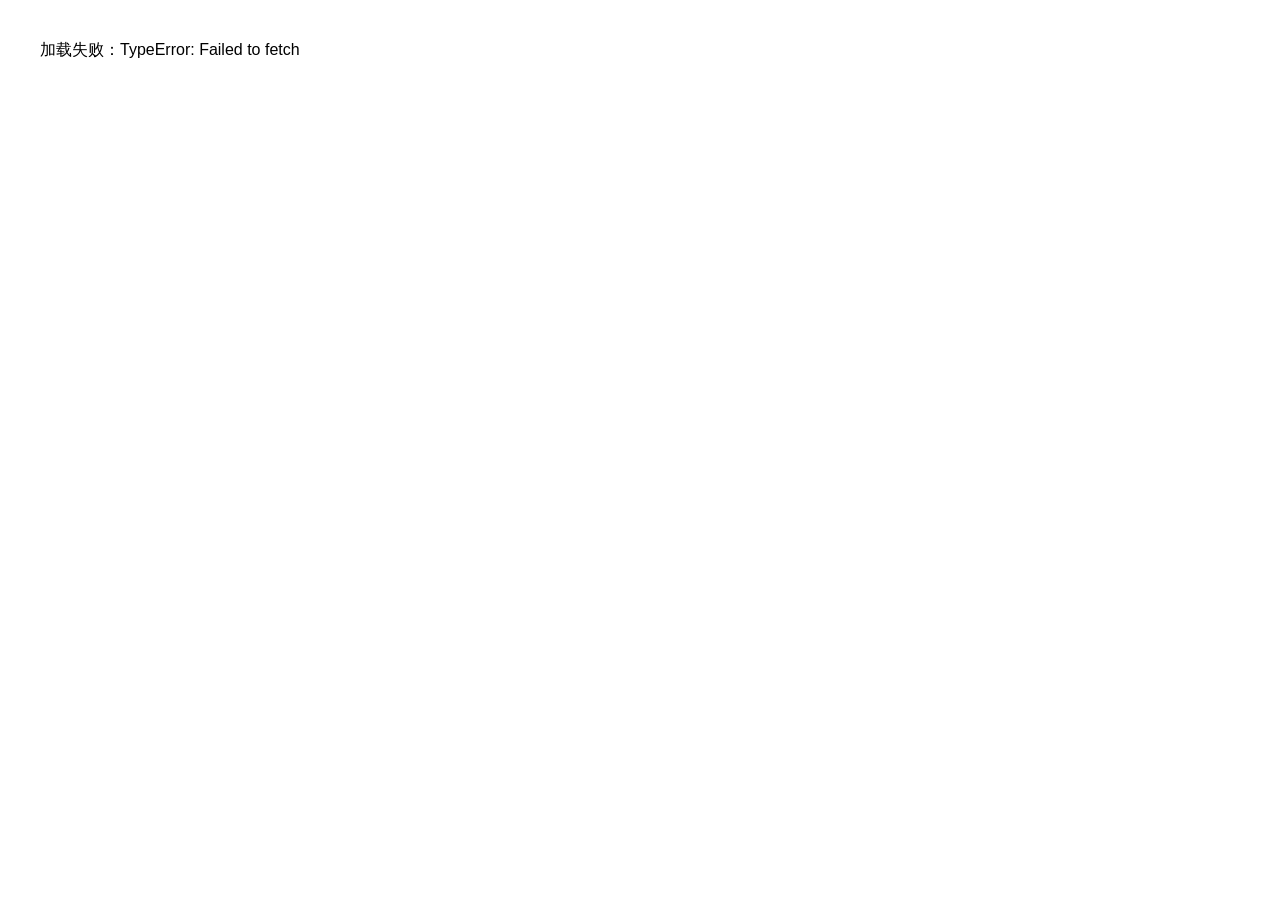
<file: src/main/resources/static/detail.html>
<!DOCTYPE html>
<html lang="zh-CN">
<head>
    <meta charset="UTF-8"/>
    <title>菜品详情</title>
    <style>
        body { font-family: Arial; margin: 40px; }
        img { max-width: 400px; }
        .field { margin: 10px 0; }
    </style>
</head>
<body>

<h2>菜品详情</h2>

<div class="field"><strong>ID：</strong><span id="id"></span></div>
<div class="field"><strong>名称：</strong><span id="name"></span></div>
<div class="field"><strong>价格：</strong><span id="price"></span></div>
<div class="field"><strong>库存：</strong><span id="stock"></span></div>
<div class="field"><strong>描述：</strong><span id="description"></span></div>
<div class="field"><strong>食堂：</strong><span id="canteen"></span></div>
<div class="field"><strong>分类：</strong><span id="category"></span></div>
<div class="field"><strong>状态：</strong><span id="status"></span></div>

<h3>大图预览</h3>
<img id="preview" src="" alt="菜品大图"/>
<script>
    // 基础URL
    const BASE_URL = 'http://localhost:8080';

    // 默认看 id=4，可自行改
    const id = new URLSearchParams(location.search).get('id') || 4;

    console.log('开始获取菜品详情，ID:', id);

    fetch(`${BASE_URL}/food/dishes/${id}/detail`)
        .then(r => {
            console.log('API响应状态:', r.status, r.statusText);
            if (!r.ok) {
                throw new Error(`HTTP ${r.status}: ${r.statusText}`);
            }
            return r.json();
        })
        .then(d => {
            console.log('获取到的数据:', d);

            document.getElementById('id').textContent = d.id;
            document.getElementById('name').textContent = d.name;
            document.getElementById('price').textContent = d.price;
            document.getElementById('stock').textContent = d.stock;
            document.getElementById('description').textContent = d.description;
            document.getElementById('canteen').textContent = d.canteenName;
            document.getElementById('category').textContent = d.categoryName;
            document.getElementById('status').textContent = d.status === 1 ? '上架' : '下架';

            // 处理图片URL
            let imageUrl = d.imageUrl;
            console.log('原始图片URL:', imageUrl);


            if (imageUrl && !imageUrl.startsWith('http')) {
                imageUrl = BASE_URL + '/images' + imageUrl.substring('/food/images'.length);
            }

            console.log('最终图片URL:', imageUrl);
            document.getElementById('preview').src = imageUrl;

            // 添加图片加载事件监听
            document.getElementById('preview').onload = function() {
                console.log('图片加载成功');
            };
            document.getElementById('preview').onerror = function() {
                console.log('图片加载失败');
            };
        })
        .catch(e => {
            console.error('加载失败:', e);
            document.body.innerHTML = '加载失败：' + e;
        });
</script>

</body>
</html>
</file>
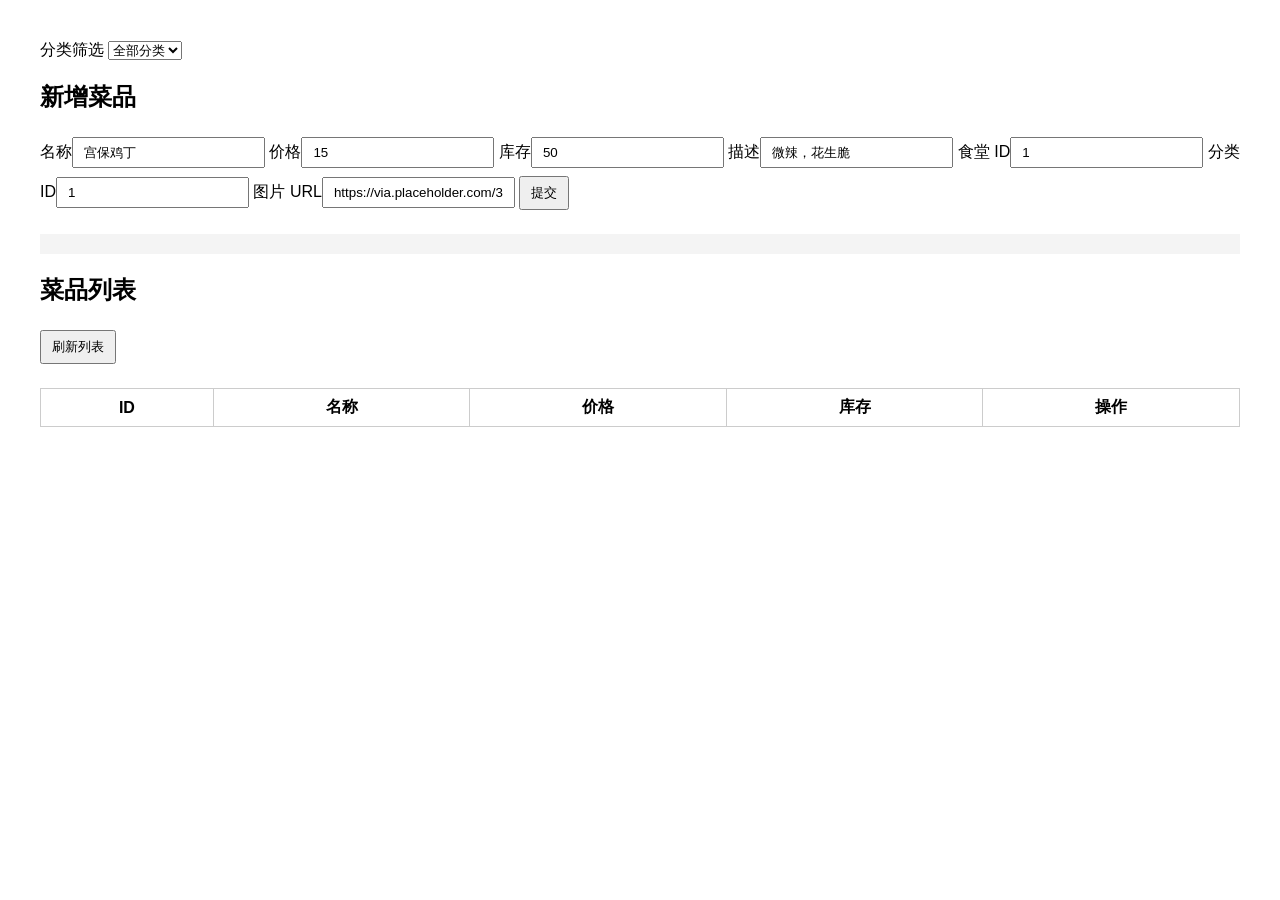
<file: src/main/resources/static/test.html>
<!DOCTYPE html>
<html lang="zh-CN">
<head>
    <meta charset="UTF-8"/>
    <title>菜品管理</title>
    <style>
        body { font-family: Arial; margin: 40px; }
        table { border-collapse: collapse; margin-top: 20px; width: 100%; }
        th, td { border: 1px solid #ccc; padding: 8px; text-align: center; }
        input, button { padding: 6px 10px; margin: 4px 0; }
        #addResult { margin-top: 20px; white-space: pre-wrap; background: #f4f4f4; padding: 10px; }
    </style>
</head>
<body>
<label>分类筛选</label>
<select id="catSelect" onchange="loadDishes()">
    <option value="">全部分类</option>
    <option value="1">主食</option>
    <option value="2">饮品</option>
    <option value="3">小吃</option>
</select>

<h2>新增菜品</h2>
<label>名称</label><input id="name" value="宫保鸡丁"/>
<label>价格</label><input id="price" type="number" value="15"/>
<label>库存</label><input id="stock" type="number" value="50"/>
<label>描述</label><input id="description" value="微辣，花生脆"/>
<label>食堂 ID</label><input id="canteenId" type="number" value="1"/>
<label>分类 ID</label><input id="categoryId" type="number" value="1"/>
<label>图片 URL</label><input id="imageUrl" value="https://via.placeholder.com/300x200?kungpao"/>
<button onclick="addDish()">提交</button>
<div id="addResult"></div>

<h2>菜品列表</h2>
<button onclick="loadDishes()">刷新列表</button>
<table id="dishTable">
    <thead>
    <tr>
        <th>ID</th><th>名称</th><th>价格</th><th>库存</th><th>操作</th>
    </tr>
    </thead>
    <tbody></tbody>
</table>

<script>
    // 加载全部菜品
    async function loadDishes() {
        const catId = document.getElementById('catSelect').value;
        const url = catId
            ? `http://localhost:8080/food/categories/${catId}/dishes`
            : 'http://localhost:8080/food/dishes';
        const res = await fetch(url);
        const list = await res.json();
        // 下面不变，只换 URL
        const tbody = document.querySelector('#dishTable tbody');
        tbody.innerHTML = '';
        list.forEach(d => {
            const tr = document.createElement('tr');
            tr.innerHTML = `
      <td>${d.id}</td>
      <td>${d.name}</td>
      <td>${d.price}</td>
      <td>${d.stock}</td>
      <td><button onclick="deleteDish(${d.id})">删除</button></td>
    `;
            tbody.appendChild(tr);
        });
    }
    // 新增菜品
    async function addDish() {
        const body = {
            name: document.getElementById('name').value,
            price: parseFloat(document.getElementById('price').value),
            stock: parseInt(document.getElementById('stock').value),
            description: document.getElementById('description').value,
            canteenId: parseInt(document.getElementById('canteenId').value),
            categoryId: parseInt(document.getElementById('categoryId').value),
            imageUrl: document.getElementById('imageUrl').value
        };
        const res = await fetch('http://localhost:8080/food/dishes', {
            method: 'POST',
            headers: { 'Content-Type': 'application/json' },
            body: JSON.stringify(body)
        });
        const data = await res.json();
        document.getElementById('addResult').textContent = JSON.stringify(data, null, 2);
        loadDishes(); // 自动刷新列表
    }

    // 删除菜品
    async function deleteDish(id) {
        if (!confirm(`确定删除 ID=${id} 吗？`)) return;
        await fetch(`http://localhost:8080/food/dishes/${id}`, { method: 'DELETE' });
        loadDishes(); // 刷新
    }

    // 页面打开就加载一次
    loadDishes();
</script>

</body>
</html>
</file>
